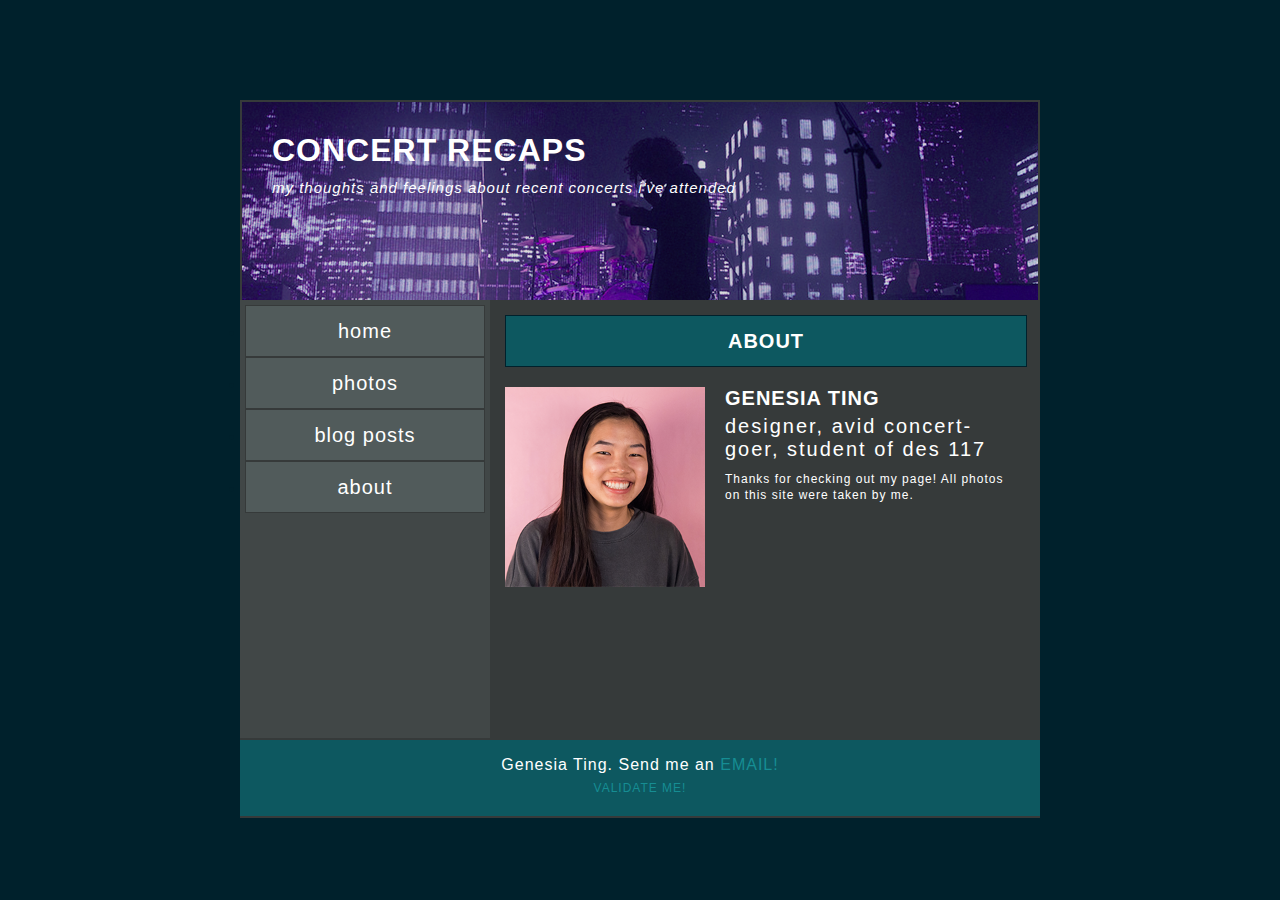
<file: about.html>
<div class="container">

<!doctype html>

<html>

<head>
<section>

    <meta charset="utf-8">
    <title>Concert Recaps - About</title>

    <link href="about/style.css" rel="stylesheet">
    <meta name="description" content="My thoughts and feelings about recent concerts I've attended">
  </head>

</head>

<body>
<header>
  <div class="text">
  <h1> Concert Recaps </h1>
<h4> My thoughts and feelings about recent concerts I've attended </h4> <br>
</div>
</header>

<aside>

  <nav>
    <ul>
      <li><a href="home.html" style="text-decoration:none; color: white">Home</a></li>
      <li><a href="photos.html" style="text-decoration:none; color: white">Photos</a></li>
      <li><a href="blog.html" style="text-decoration:none; color: white">Blog Posts</a></li>
      <li><a href="about.html" style="text-decoration:none; color: white">About</a></li>
    </ul>
  </nav>

  </aside>

  <div class="right">

  <article>

    <div class="blog">

    <h2>About</h2>

    </div>

  <img src="about/icon.png">

<p>

<div class="about">

    <h2>Genesia Ting</h2>
    <h3>designer, avid concert-goer, student of DES 117</h3>

    <p>Thanks for checking out my page!  All photos on this site were taken by me.<br>
      </p>
    </p>
  </div>

  </article>
  </div>

  </body>

  <footer>
    Genesia Ting. Send me an <a href="mailto:gfting@ucdavis.edu">email!</a> <br>
    <p>
    <a href="https://validator.w3.org/">Validate Me!</a>
  </p>
  </footer>

  </section>
  </html>

  </div>
</file>
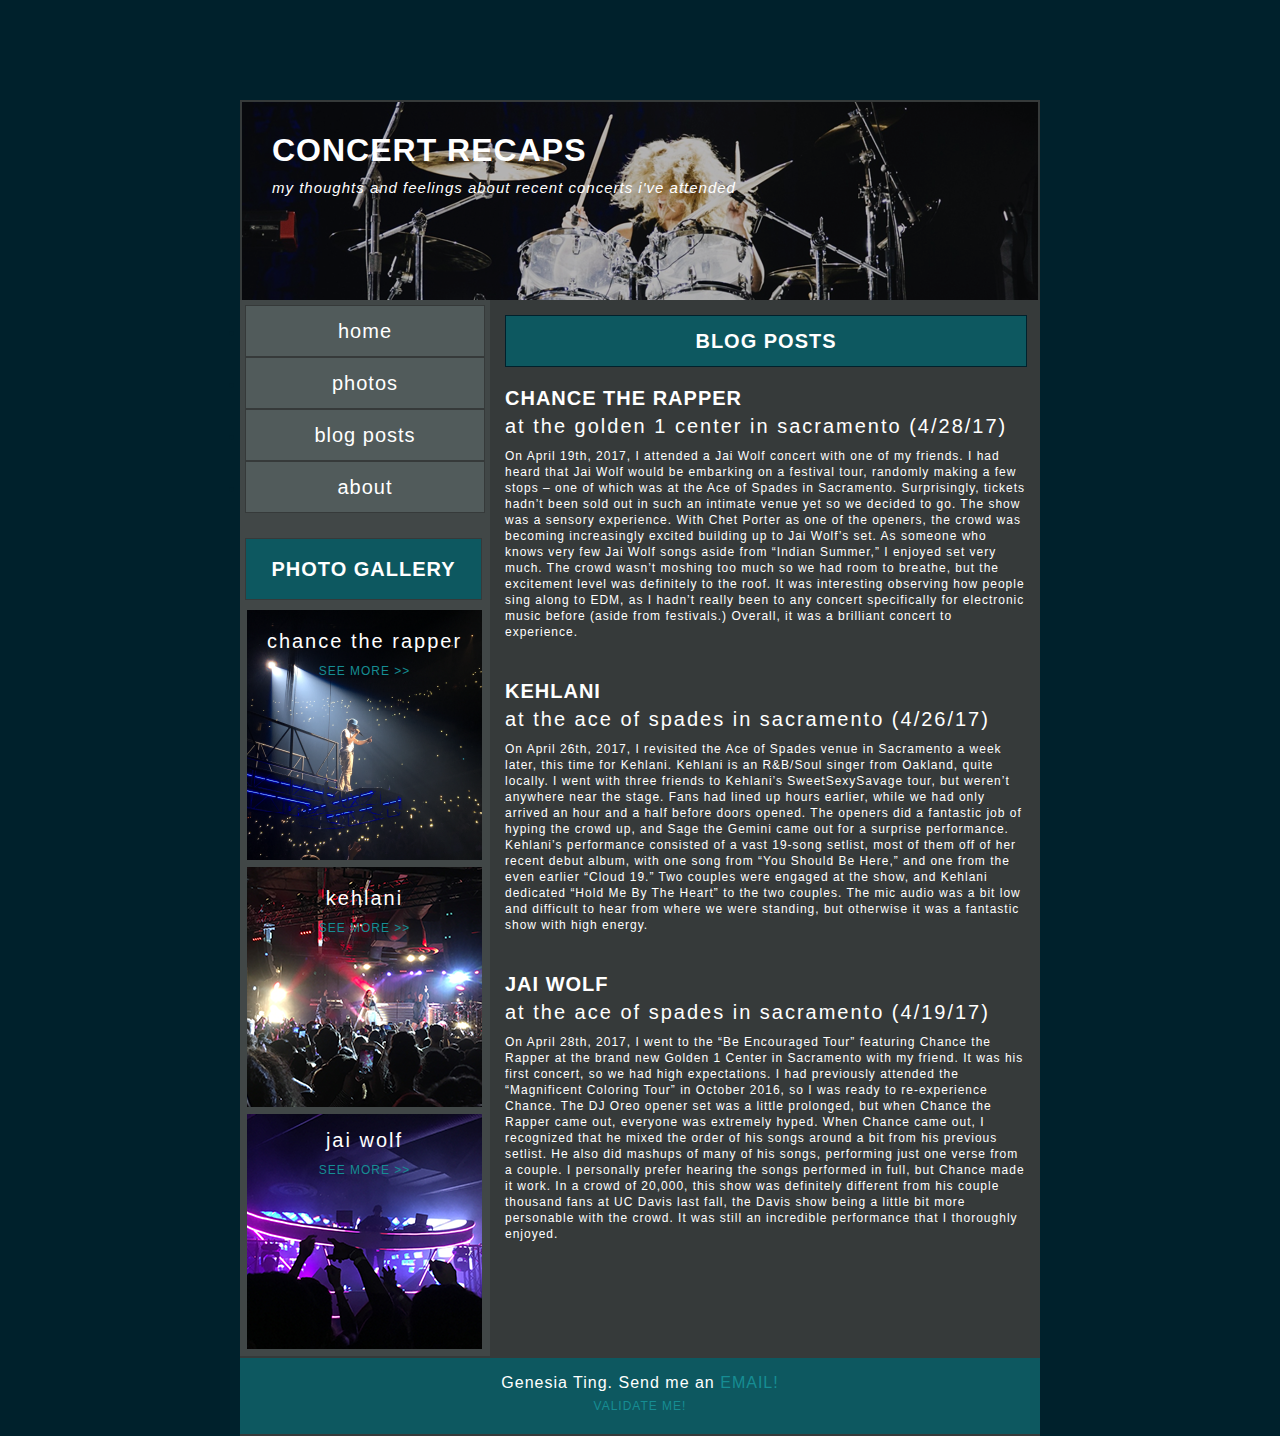
<file: blog.html>
<div class="container">

<!doctype html>

<html>

<head>
<section>

    <meta charset="utf-8">
    <title>Concert Recaps - Blog</title>

    <link href="blog/style.css" rel="stylesheet">
    <meta name="description" content="My thoughts and feelings about recent concerts I've attended">
  </head>

</head>

<body>
<header>
  <div class="text">
  <h1> Concert Recaps </h1>
<h4> My thoughts and feelings about recent concerts I've attended </h4> <br>
</div>
</header>

<aside>

  <nav>
    <ul>
      <li><a href="home.html" style="text-decoration:none; color: white">Home</a></li>
      <li><a href="photos.html" style="text-decoration:none; color: white">Photos</a></li>
      <li><a href="blog.html" style="text-decoration:none; color: white">Blog Posts</a></li>
      <li><a href="about.html" style="text-decoration:none; color: white">About</a></li>
    </ul>
  </nav>

  <div class="gallery">

  <h2>Photo Gallery</h2>

  </div>

    <div class="chance">
      <h3>Chance the Rapper</h3>
  <p>
      <a href="#">see more >></a>
    </p>
  </div>

    <div class="kehlani">
  <p>
      <h3>Kehlani</h3>
  </p>
  <p>
      <a href="#">see more >></a>
  </p>
  </div>

    <div class="jai">
  <p>
      <h3>Jai Wolf</h3>
  </p>
  <p>
      <a href="#">see more >></a>
  </p>
  </div>
  </aside>

  <div class="right">

  <article>

    <div class="blog">

    <h2>Blog Posts</h2>

    </div>

<p>
    <h2>Chance the Rapper</h2>
    <h3>at the golden 1 center in sacramento (4/28/17)</h3>

    <p>On April 19th, 2017, I attended a Jai Wolf concert with one of my friends.  I had heard that Jai Wolf would be embarking on a festival tour, randomly making a few stops – one of which was at the Ace of Spades in Sacramento.  Surprisingly, tickets hadn’t been sold out in such an intimate venue yet so we decided to go.  The show was a sensory experience.  With Chet Porter as one of the openers, the crowd was becoming increasingly excited building up to Jai Wolf’s set.  As someone who knows very few Jai Wolf songs aside from “Indian Summer,” I enjoyed set very much.  The crowd wasn’t moshing too much so we had room to breathe, but the excitement level was definitely to the roof.  It was interesting observing how people sing along to EDM, as I hadn’t really been to any concert specifically for electronic music before (aside from festivals.)  Overall, it was a brilliant concert to experience.<br>
      </p>
    </p
  </p>
  </article>

  <article>
    <h2>Kehlani</h2>
    <h3>at the ace of spades in sacramento (4/26/17)</h3>

    <p>On April 26th, 2017, I revisited the Ace of Spades venue in Sacramento a week later, this time for Kehlani.  Kehlani is an R&B/Soul singer from Oakland, quite locally.  I went with three friends to Kehlani’s SweetSexySavage tour, but weren’t anywhere near the stage.  Fans had lined up hours earlier, while we had only arrived an hour and a half before doors opened.  The openers did a fantastic job of hyping the crowd up, and Sage the Gemini came out for a surprise performance.  Kehlani’s performance consisted of a vast 19-song setlist, most of them off of her recent debut album, with one song from “You Should Be Here,” and one from the even earlier “Cloud 19.”  Two couples were engaged at the show, and Kehlani dedicated “Hold Me By The Heart” to the two couples.  The mic audio was a bit low and difficult to hear from where we were standing, but otherwise it was a fantastic show with high energy.<br></p>
  </article>

  <article>
    <h2>Jai Wolf</h2>
    <h3>at the ace of spades in sacramento (4/19/17)</h3>

    <p>On April 28th, 2017, I went to the “Be Encouraged Tour” featuring Chance the Rapper at the brand new Golden 1 Center in Sacramento with my friend.  It was his first concert, so we had high expectations.  I had previously attended the “Magnificent Coloring Tour” in October 2016, so I was ready to re-experience Chance.  The DJ Oreo opener set was a little prolonged, but when Chance the Rapper came out, everyone was extremely hyped.  When Chance came out, I recognized that he mixed the order of his songs around a bit from his previous setlist.  He also did mashups of many of his songs, performing just one verse from a couple.  I personally prefer hearing the songs performed in full, but Chance made it work.  In a crowd of 20,000, this show was definitely different from his couple thousand fans at UC Davis last fall, the Davis show being a little bit more personable with the crowd.  It was still an incredible performance that I thoroughly enjoyed. <br>
  </p>
  </article>

  </div>

  </body>

  <footer>
    Genesia Ting. Send me an <a href="mailto:gfting@ucdavis.edu">email!</a> <br>
    <p>
    <a href="https://validator.w3.org/">Validate Me!</a>
  </p>
  </footer>

  </section>
  </html>

  </div>
</file>
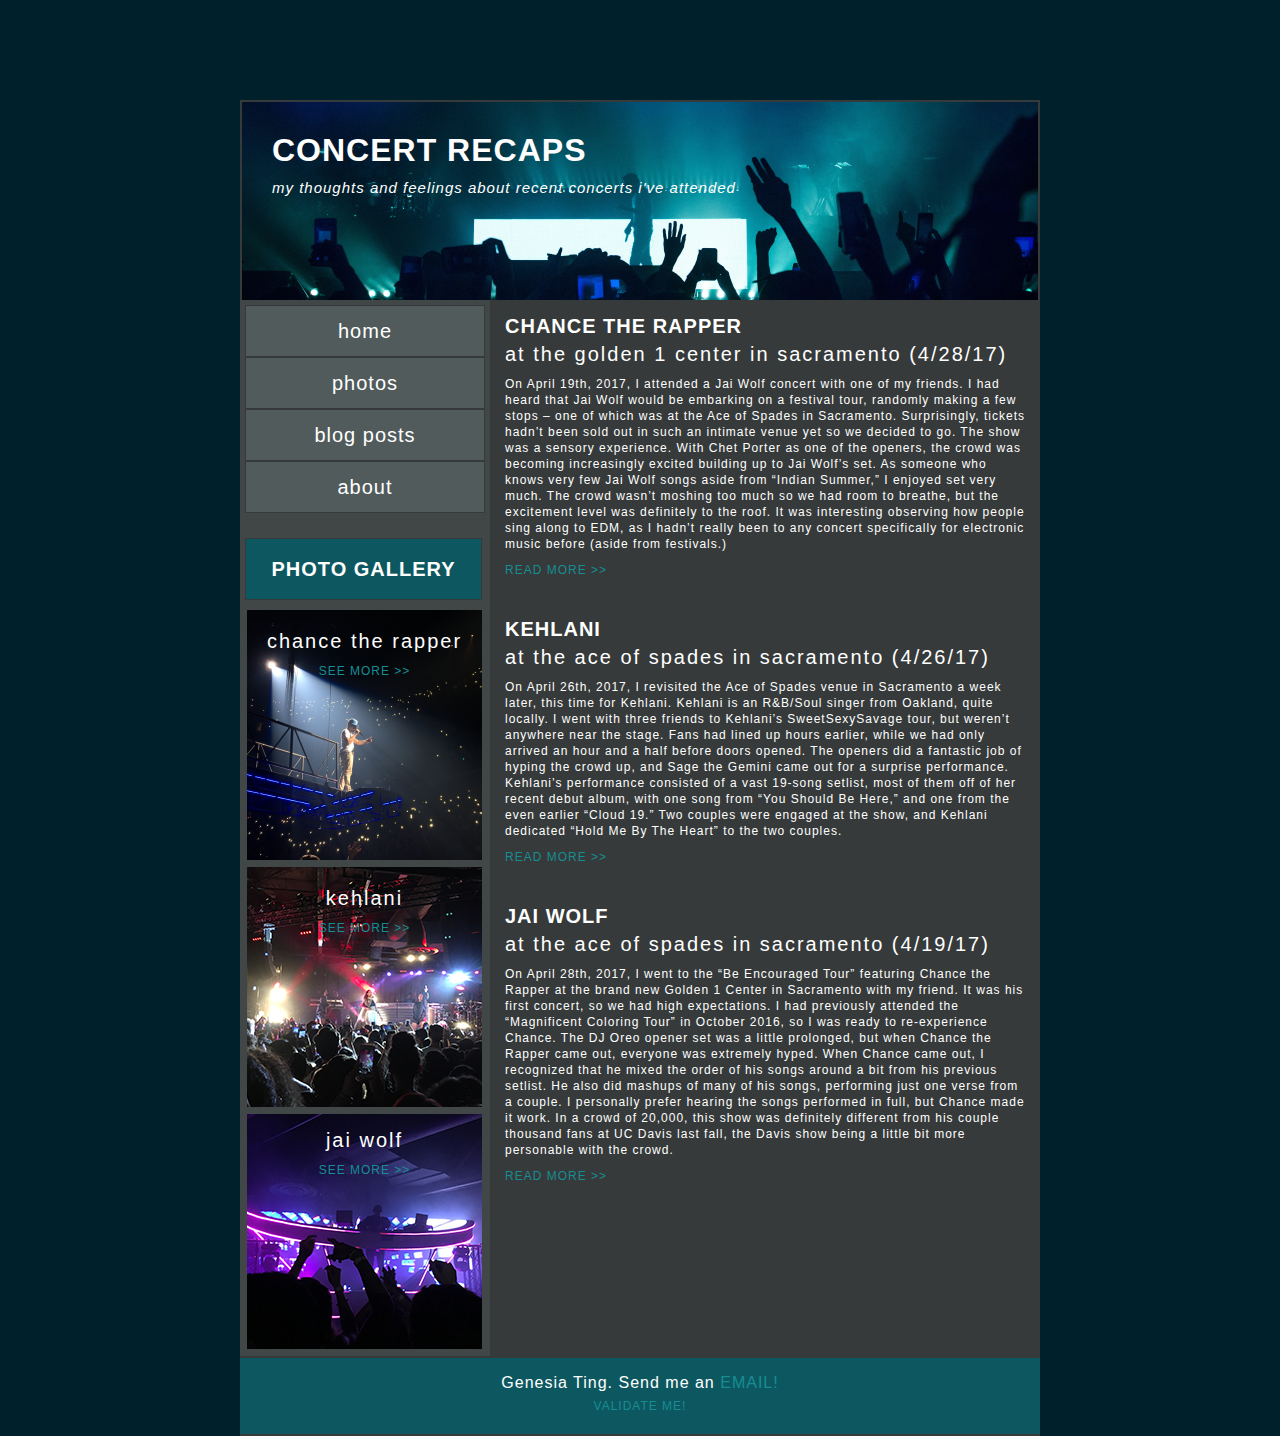
<file: home.html>
<div class="container">

<!doctype html>

<html>

<head>
<section>

    <meta charset="utf-8">
    <title>Concert Recaps - Home</title>

    <link href="style.css" rel="stylesheet">
    <meta name="description" content="My thoughts and feelings about recent concerts I've attended">
  </head>

</head>

<body>
<header>
  <div class="text">
  <h1> Concert Recaps </h1>
<h4> My thoughts and feelings about recent concerts I've attended </h4> <br>
</div>
</header>

<aside>

  <nav>
    <ul>
      <li><a href="home.html" style="text-decoration:none; color: white">Home</a></li>
      <li><a href="photos.html" style="text-decoration:none; color: white">Photos</a></li>
      <li><a href="blog.html" style="text-decoration:none; color: white">Blog Posts</a></li>
      <li><a href="about.html" style="text-decoration:none; color: white">About</a></li>
    </ul>
  </nav>

<div class="gallery">

<h2>Photo Gallery</h2>

</div>

  <div class="chance">
    <h3>Chance the Rapper</h3>
<p>
    <a href="photos.html">see more >></a>
  </p>
</div>

  <div class="kehlani">
<p>
    <h3>Kehlani</h3>
</p>
<p>
    <a href="photos.html">see more >></a>
</p>
</div>

  <div class="jai">
<p>
    <h3>Jai Wolf</h3>
</p>
<p>
    <a href="photos.html">see more >></a>
</p>
</div>
</aside>

<div class="right">

<article>
  <h2>Chance the Rapper</h2>
  <h3>at the golden 1 center in sacramento (4/28/17)</h3>

  <p>On April 19th, 2017, I attended a Jai Wolf concert with one of my friends.  I had heard that Jai Wolf would be embarking on a festival tour, randomly making a few stops – one of which was at the Ace of Spades in Sacramento.  Surprisingly, tickets hadn’t been sold out in such an intimate venue yet so we decided to go.  The show was a sensory experience.  With Chet Porter as one of the openers, the crowd was becoming increasingly excited building up to Jai Wolf’s set.  As someone who knows very few Jai Wolf songs aside from “Indian Summer,” I enjoyed set very much.  The crowd wasn’t moshing too much so we had room to breathe, but the excitement level was definitely to the roof.  It was interesting observing how people sing along to EDM, as I hadn’t really been to any concert specifically for electronic music before (aside from festivals.)  <br>
    <p><a href="blog.html">read more >></a></p>
</article>

<article>
  <h2>Kehlani</h2>
  <h3>at the ace of spades in sacramento (4/26/17)</h3>

  <p>On April 26th, 2017, I revisited the Ace of Spades venue in Sacramento a week later, this time for Kehlani.  Kehlani is an R&B/Soul singer from Oakland, quite locally.  I went with three friends to Kehlani’s SweetSexySavage tour, but weren’t anywhere near the stage.  Fans had lined up hours earlier, while we had only arrived an hour and a half before doors opened.  The openers did a fantastic job of hyping the crowd up, and Sage the Gemini came out for a surprise performance.  Kehlani’s performance consisted of a vast 19-song setlist, most of them off of her recent debut album, with one song from “You Should Be Here,” and one from the even earlier “Cloud 19.”  Two couples were engaged at the show, and Kehlani dedicated “Hold Me By The Heart” to the two couples.  <br>
    <p><a href="blog.html">read more >></a></p>
</article>

<article>
  <h2>Jai Wolf</h2>
  <h3>at the ace of spades in sacramento (4/19/17)</h3>

  <p>On April 28th, 2017, I went to the “Be Encouraged Tour” featuring Chance the Rapper at the brand new Golden 1 Center in Sacramento with my friend.  It was his first concert, so we had high expectations.  I had previously attended the “Magnificent Coloring Tour” in October 2016, so I was ready to re-experience Chance.  The DJ Oreo opener set was a little prolonged, but when Chance the Rapper came out, everyone was extremely hyped.  When Chance came out, I recognized that he mixed the order of his songs around a bit from his previous setlist.  He also did mashups of many of his songs, performing just one verse from a couple.  I personally prefer hearing the songs performed in full, but Chance made it work.  In a crowd of 20,000, this show was definitely different from his couple thousand fans at UC Davis last fall, the Davis show being a little bit more personable with the crowd.  <br>
</p>
    <p><a href="blog.html">read more >></a></p>
</article>

</div>

</body>

<footer>
  Genesia Ting. Send me an <a href="mailto:gfting@ucdavis.edu">email!</a> <br>
  <p>
  <a href="https://validator.w3.org/">Validate Me!</a>
</p>
</footer>

</section>
</html>

</div>
</file>
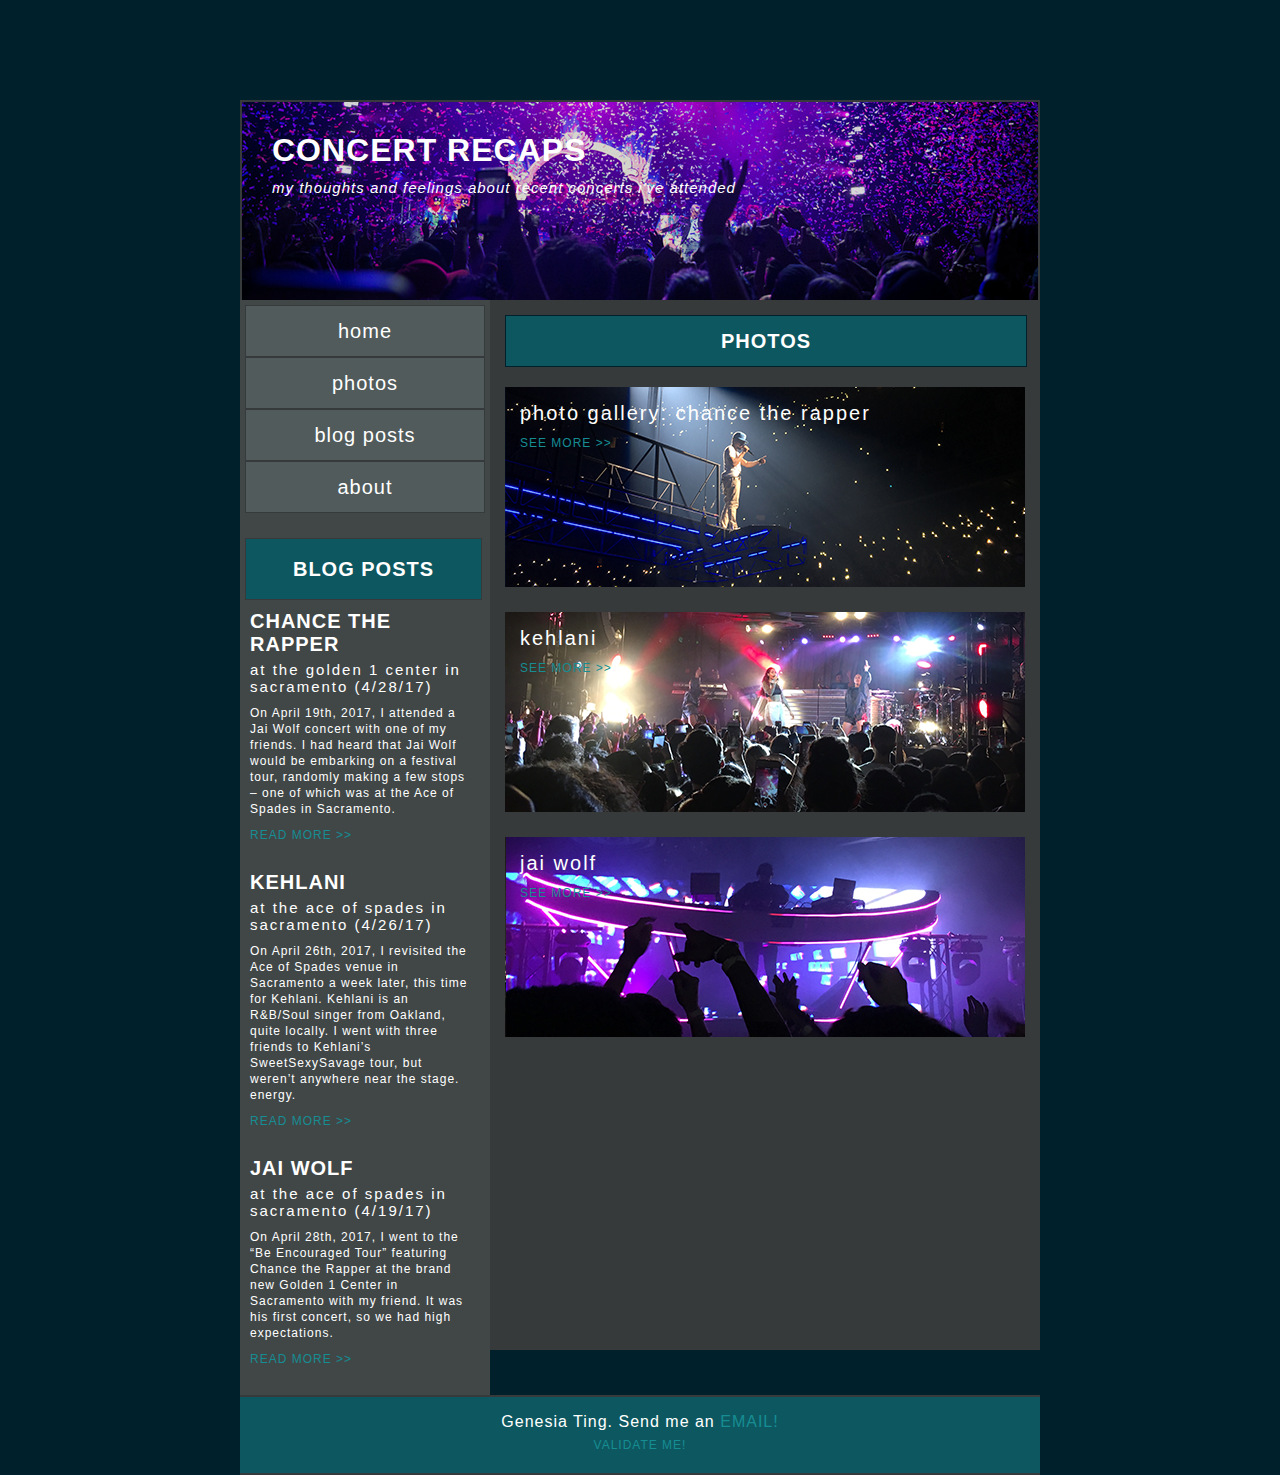
<file: photos.html>
<div class="container">

<!doctype html>

<html>

<head>
<section>

    <meta charset="utf-8">
    <title>Concert Recaps - Photos</title>

    <link href="photos/style.css" rel="stylesheet">
    <meta name="description" content="My thoughts and feelings about recent concerts I've attended">
  </head>

</head>

<body>
<header>
  <div class="text">
  <h1> Concert Recaps </h1>
<h4> My thoughts and feelings about recent concerts I've attended </h4> <br>
</div>
</header>

<aside>

  <nav>
    <ul>
      <li><a href="home.html" style="text-decoration:none; color: white">Home</a></li>
      <li><a href="photos.html" style="text-decoration:none; color: white">Photos</a></li>
      <li><a href="blog.html" style="text-decoration:none; color: white">Blog Posts</a></li>
      <li><a href="about.html" style="text-decoration:none; color: white">About</a></li>
    </ul>
  </nav>

  <div class="gallery">

  <h6>Blog Posts</h6>

  </div>


  <p>
    <h2>Chance the Rapper</h2>
      <h3>at the golden 1 center in sacramento (4/28/17)</h3>

      <p>On April 19th, 2017, I attended a Jai Wolf concert with one of my friends.  I had heard that Jai Wolf would be embarking on a festival tour, randomly making a few stops – one of which was at the Ace of Spades in Sacramento.  <br> <p><a href="blog.html">read more >></a></p>
        </p>
      </p
    </p>
<br>
      <h2>Kehlani</h2>
      <h3>at the ace of spades in sacramento (4/26/17)</h3>

      <p>On April 26th, 2017, I revisited the Ace of Spades venue in Sacramento a week later, this time for Kehlani.  Kehlani is an R&B/Soul singer from Oakland, quite locally.  I went with three friends to Kehlani’s SweetSexySavage tour, but weren’t anywhere near the stage. energy.<br> <p><a href="blog.html">read more >></a></p> </p>

<br>
      <h2>Jai Wolf</h2>
      <h3>at the ace of spades in sacramento (4/19/17)</h3>

      <p>On April 28th, 2017, I went to the “Be Encouraged Tour” featuring Chance the Rapper at the brand new Golden 1 Center in Sacramento with my friend.  It was his first concert, so we had high expectations.  <br> <p><a href="blog.html">read more >></a></p>
    </p>
<br>
  </aside>

  <div class="right">

  <article>

    <div class="blog">

    <h2>Photos</h2>

    </div>

<p>
  <div class="chance">
    <h3>Photo Gallery: Chance the Rapper</h3>
<p>
    <a href="#">see more >></a>
  </p>
</div>
</p>

<p>
  <div class="kehlani">
    <h3>Kehlani</h3>
<p>
    <a href="#">see more >></a>
  </p>
</div>
</p>

<p>
  <div class="jai">
    <h3>Jai Wolf</h3>
<p>
    <a href="#">see more >></a>
  </p>
</div>
</p>

  </div>

  </body>

  <footer>
    Genesia Ting. Send me an <a href="mailto:gfting@ucdavis.edu">email!</a> <br>
    <p>
    <a href="https://validator.w3.org/">Validate Me!</a>
  </p>
  </footer>

  </section>
  </html>

  </div>
</file>
<file: about/style.css>
* { margin:0; padding: 0; }

body{
  font-family: 'HelveticaNeue-UltraLight', 'Helvetica Neue UltraLight', 'Helvetica Neue', Arial, Helvetica, sans-serif;
  letter-spacing: 1px;
  color: white;
  background-color: #00212c;
}

section{
    width: 800px;
    margin: auto;

}

h1{
  font-family: "Helvetica";
  text-transform: uppercase;
  margin-bottom: 10px;
}

h2{
  font-family: "Helvetica";
  font-size: 20px;
  font-weight: bold;
  color: white;
  margin-bottom: 5px;
  text-transform: uppercase;
}

h3{
  font-weight:500;
  font-size: 20px;
  color: white;
  margin-bottom: 10px;
  text-transform: lowercase;
  letter-spacing: 2px;
}

h4{
  font-weight:100;
  font-size:15px;
  margin-bottom: 10px;
  font-style: italic;
  text-transform: lowercase;
}

p{
  font-size: 12px;
  margin-bottom: 10px;
  letter-spacing: 1px;
  line-height: 16px;
}

article{
  width:520px;
  float: left;
  background-color: #363a3a;
  padding: 15px;
}

aside{
  width:250px;
  float: left;
  background-color: #414747;
  clear:both;
}

nav{
    background-color: #414747;
    float:left;
    width:240px;
    text-decoration: none;
    padding: 5px;
    margin-bottom: 200px;
}

.about{
  margin-left: 15px;
  padding: 25px;
  width:450px;
  margin: 25px;
}

img{
  width:200px;
  float:left;
  padding-right: 20px;
}

header{
  background-image:url("../header4.png");
  width:800px;
  height:200px;
  clear:both;
}

.chance{
  background-image:url("chance.png");
  width:225px;
  height:225px;
  clear:both;
  margin: 7px;
  text-align: center;
  padding:5px;
  padding-top:20px;
}

.kehlani{
  background-image:url("kehlani.png");
  width:225px;
  height:225px;
  clear:both;
  margin: 7px;
  text-align: center;
padding:5px;
  padding-top:10px;
}

.jai{
  background-image:url("jai.png");
  width:225px;
  height:225px;
  clear:both;
  margin: 7px;
  text-align: center;
  padding:5px;
}


.text{
  margin-top: 100px;
  padding:30px;
  height:200px;
    border: 2px solid #363a3a;
}

nav ul{
  margin-bottom: 20px;
}

nav ul li a{
  display:block;

  background-color: #515b5b;
  color: white;

  font-weight: light;
  font-size: 20px;

  line-height: 50px;
  height: 50px;
  text-align: center;

  text-transform: lowercase;
  text-decoration: none;
  border: 1px solid #363a3a;
}

.gallery{

  background-color: black;
  float:left;
  width:225px;
  text-decoration: none;
  padding: 5px;
  margin-bottom: 10px;
  margin-left: 5px;

display:block;

background-color: #0d5860;
color: white;
font-size: 20px;

line-height: 50px;
height: 50px;
text-align: center;
border: 1px solid #363a3a;
}

.blog{
  background-color: black;
  float:left;
  width:520px;
  text-decoration: none;
  margin-bottom: 20px;

display:block;

background-color: #0d5860;
color: white;

font-size: 20px;

line-height: 50px;
height: 50px;
text-align: center;
border: 1px solid #00212c;
}

nav ul li a:hover {
  background: #0d5860;
}

ul li{
  color:#00212c;
}

aside a, footer a, article a{
  text-decoration: none;
  color: #168d93;
  text-transform: uppercase;
}

aside a:hover, footer a:hover, article a:hover{
  color:white;
}

footer{
  clear:both;
  width:780px;
  padding: 10px;
  margin:auto;
  background-color: #0d5860;
  border-bottom: 2px solid #363a3a;
  border-top: 2px solid #363a3a;
  text-align: center;
  margin-bottom: 20px;
  letter-spacing: 1px;
  line-height: 30px;
}

.container{
  height:650px;
  width:800px;
  margin:auto;
  align-items: center;
  background-color: #363a3a;
}
</file>
<file: blog/style.css>
* { margin:0; padding: 0; }

body{
  font-family: 'HelveticaNeue-UltraLight', 'Helvetica Neue UltraLight', 'Helvetica Neue', Arial, Helvetica, sans-serif;
  letter-spacing: 1px;
  color: white;
  background-color: #00212c;
}

section{
    width: 800px;
    margin: auto;

}

h1{
  font-family: "Helvetica";
  text-transform: uppercase;
  margin-bottom: 10px;
}

h2{
  font-family: "Helvetica";
  font-size: 20px;
  font-weight: bold;
  color: white;
  margin-bottom: 5px;
  text-transform: uppercase;
}

h3{
  font-weight:500;
  font-size: 20px;
  color: white;
  margin-bottom: 10px;
  text-transform: lowercase;
  letter-spacing: 2px;
}

h4{
  font-weight:100;
  font-size:15px;
  margin-bottom: 10px;
  font-style: italic;
  text-transform: lowercase;
}

p{
  font-size: 12px;
  margin-bottom: 10px;
  letter-spacing: 1px;
  line-height: 16px;
}

article{
  width:520px;
  float: left;
  background-color: #363a3a;
  padding: 15px;
}

aside{
  width:250px;
  float: left;
  background-color: #414747;
  clear:both;
}

nav{
    background-color: #414747;
    float:left;
    width:240px;
    text-decoration: none;
    padding: 5px;
}

header{
  background-image:url("../header2.png");
  width:800px;
  height:200px;
  clear:both;
}

.chance{
  background-image:url("chance.png");
  width:225px;
  height:225px;
  clear:both;
  margin: 7px;
  text-align: center;
  padding:5px;
  padding-top:20px;
}

.kehlani{
  background-image:url("kehlani.png");
  width:225px;
  height:225px;
  clear:both;
  margin: 7px;
  text-align: center;
padding:5px;
  padding-top:10px;
}

.jai{
  background-image:url("jai.png");
  width:225px;
  height:225px;
  clear:both;
  margin: 7px;
  text-align: center;
  padding:5px;
}


.text{
  margin-top: 100px;
  padding:30px;
  height:200px;
    border: 2px solid #363a3a;
}

img{
  width:250px;
}

nav ul{
  margin-bottom: 20px;
}

nav ul li a{
  display:block;

  background-color: #515b5b;
  color: white;

  font-weight: light;
  font-size: 20px;

  line-height: 50px;
  height: 50px;
  text-align: center;

  text-transform: lowercase;
  text-decoration: none;
  border: 1px solid #363a3a;
}

.gallery{

  background-color: black;
  float:left;
  width:225px;
  text-decoration: none;
  padding: 5px;
  margin-bottom: 10px;
  margin-left: 5px;

display:block;

background-color: #0d5860;
color: white;
font-size: 20px;

line-height: 50px;
height: 50px;
text-align: center;
border: 1px solid #363a3a;
}

.blog{
  background-color: black;
  float:left;
  width:520px;
  text-decoration: none;
  margin-bottom: 20px;

display:block;

background-color: #0d5860;
color: white;

font-size: 20px;

line-height: 50px;
height: 50px;
text-align: center;
border: 1px solid #00212c;
}

nav ul li a:hover {
  background: #0d5860;
}

ul li{
  color:#00212c;
}

aside a, footer a, article a{
  text-decoration: none;
  color: #168d93;
  text-transform: uppercase;
}

aside a:hover, footer a:hover, article a:hover{
  color:white;
}

footer{
  clear:both;
  width:780px;
  padding: 10px;
  margin:auto;
  background-color: #0d5860;
  border-bottom: 2px solid #363a3a;
  border-top: 2px solid #363a3a;
  text-align: center;
  margin-bottom: 20px;
  letter-spacing: 1px;
  line-height: 30px;
}

.container{
  height:1256px;
  width:800px;
  margin:auto;
  align-items: center;
  background-color: #363a3a;
}
</file>
<file: style.css>
* { margin:0; padding: 0; }

body{
  font-family: 'HelveticaNeue-UltraLight', 'Helvetica Neue UltraLight', 'Helvetica Neue', Arial, Helvetica, sans-serif;
  letter-spacing: 1px;
  color: white;
  background-color: #00212c;
}

section{
    width: 800px;
    margin: auto;

}

h1{
  font-family: "Helvetica";
  text-transform: uppercase;
  margin-bottom: 10px;
}

h2{
  font-family: "Helvetica";
  font-size: 20px;
  font-weight: bold;
  color: white;
  margin-bottom: 5px;
  text-transform: uppercase;
}

h3{
  font-weight:500;
  font-size: 20px;
  color: white;
  margin-bottom: 10px;
  text-transform: lowercase;
  letter-spacing: 2px;
}

h4{
  font-weight:100;
  font-size:15px;
  margin-bottom: 10px;
  font-style: italic;
  text-transform: lowercase;
}

p{
  font-size: 12px;
  margin-bottom: 10px;
  letter-spacing: 1px;
  line-height: 16px;
}

article{
  width:520px;
  float: left;
  background-color: #363a3a;
  padding: 15px;
}

aside{
  width:250px;
  float: left;
  background-color: #414747;
  clear:both;
}

nav{
    background-color: #414747;
    float:left;
    width:240px;
    text-decoration: none;
    padding: 5px;
}

header{
  background-image:url("header.png");
  width:800px;
  height:200px;
  clear:both;
}

.chance{
  background-image:url("chance.png");
  width:225px;
  height:225px;
  clear:both;
  margin: 7px;
  text-align: center;
  padding:5px;
  padding-top:20px;
}

.kehlani{
  background-image:url("kehlani.png");
  width:225px;
  height:225px;
  clear:both;
  margin: 7px;
  text-align: center;
padding:5px;
  padding-top:10px;
}

.jai{
  background-image:url("jai.png");
  width:225px;
  height:225px;
  clear:both;
  margin: 7px;
  text-align: center;
  padding:5px;
}


.text{
  margin-top: 100px;
  padding:30px;
  height:200px;
    border: 2px solid #363a3a;
}

img{
  width:250px;
}

nav ul{
  margin-bottom: 20px;
}

nav ul li a{
  display:block;

  background-color: #515b5b;
  color: white;

  font-weight: light;
  font-size: 20px;

  line-height: 50px;
  height: 50px;
  text-align: center;

  text-transform: lowercase;
  text-decoration: none;
  border: 1px solid #363a3a;
}

.gallery{

  background-color: black;
  float:left;
  width:225px;
  text-decoration: none;
  padding: 5px;
  margin-bottom: 10px;
  margin-left: 5px;

display:block;

background-color: #0d5860;
color: white;
font-size: 20px;

line-height: 50px;
height: 50px;
text-align: center;
border: 1px solid #363a3a;
}

nav ul li a:hover {
  background: #0d5860;
}

ul li{
  color:#00212c;
}

aside a, footer a, article a{
  text-decoration: none;
  color: #168d93;
  text-transform: uppercase;
}

aside a:hover, footer a:hover, article a:hover{
  color:white;
}

footer{
  clear:both;
  width:780px;
  padding: 10px;
  margin:auto;
  background-color: #0d5860;
  border-bottom: 2px solid #363a3a;
  border-top: 2px solid #363a3a;
  text-align: center;
  margin-bottom: 20px;
  letter-spacing: 1px;
  line-height: 30px;
}

.container{
  height:1256px;
  width:800px;
  margin:auto;
  align-items: center;
  background-color: #363a3a;
}
</file>
<file: photos/style.css>
* { margin:0; padding: 0; }

body{
  font-family: 'HelveticaNeue-UltraLight', 'Helvetica Neue UltraLight', 'Helvetica Neue', Arial, Helvetica, sans-serif;
  letter-spacing: 1px;
  color: white;
  background-color: #00212c;
}

section{
    width: 800px;
    margin: auto;

}

h1{
  font-family: "Helvetica";
  text-transform: uppercase;
  margin-bottom: 10px;
}

h2,h6{
  font-family: "Helvetica";
  font-size: 20px;
  font-weight: bold;
  color: white;
  margin-bottom: 5px;
  text-transform: uppercase;
}

h3{
  font-weight:500;
  font-size: 20px;
  color: white;
  margin-bottom: 10px;
  text-transform: lowercase;
  letter-spacing: 2px;
}

h4{
  font-weight:100;
  font-size:15px;
  margin-bottom: 10px;
  font-style: italic;
  text-transform: lowercase;
}

p{
  font-size: 12px;
  margin-bottom: 10px;
  letter-spacing: 1px;
  line-height: 16px;
}

article{
  width:520px;
  float: left;
  background-color: #363a3a;
  padding: 15px;
}

aside{
  width:250px;
  float: left;
  background-color: #414747;
  clear:both;
}

nav{
    background-color: #414747;
    float:left;
    width:240px;
    text-decoration: none;
    padding: 5px;
}

header{
  background-image:url("../header3.png");
  width:800px;
  height:200px;
  clear:both;
}

.chance, .kehlani, .jai{
  width:512px;
  height:185px;
  clear:both;
  text-align: left;
  padding:15px;
  background-repeat: no-repeat;
}

.chance{
  background-image:url("chance2.png");
}

.kehlani{
  background-image:url("kehlani2.png");
}

.jai{
  background-image:url("jai2.png");
}



.text{
  margin-top: 100px;
  padding:30px;
  height:200px;
    border: 2px solid #363a3a;
}

img{
  width:250px;
}

nav ul{
  margin-bottom: 20px;
}

nav ul li a{
  display:block;

  background-color: #515b5b;
  color: white;

  font-weight: light;
  font-size: 20px;

  line-height: 50px;
  height: 50px;
  text-align: center;

  text-transform: lowercase;
  text-decoration: none;
  border: 1px solid #363a3a;
}

.gallery{

  background-color: black;
  float:left;
  width:225px;
  text-decoration: none;
  padding: 5px;
  margin-bottom: 10px;
  margin-left: 5px;

display:block;

background-color: #0d5860;
color: white;
font-size: 20px;

line-height: 50px;
height: 50px;
text-align: center;
border: 1px solid #363a3a;
}

aside p, aside h3, aside h2{
  width:220px;
  margin-left: 10px;
}

aside h3{
  font-size: 15px;
}

.blog{
  background-color: black;
  float:left;
  width:520px;
  text-decoration: none;
  margin-bottom: 20px;

display:block;

background-color: #0d5860;
color: white;

font-size: 20px;

line-height: 50px;
height: 50px;
text-align: center;
border: 1px solid #00212c;
}

nav ul li a:hover {
  background: #0d5860;
}

ul li{
  color:#00212c;
}

aside a, footer a, article a{
  text-decoration: none;
  color: #168d93;
  text-transform: uppercase;
}

aside a:hover, footer a:hover, article a:hover{
  color:white;
}

footer{
  clear:both;
  width:780px;
  padding: 10px;
  margin:auto;
  background-color: #0d5860;
  border-bottom: 2px solid #363a3a;
  border-top: 2px solid #363a3a;
  text-align: center;
  margin-bottom: 20px;
  letter-spacing: 1px;
  line-height: 30px;
}

.container{
  height:1250px;
  width:800px;
  margin:auto;
  align-items: center;
  background-color: #363a3a;
}
</file>
